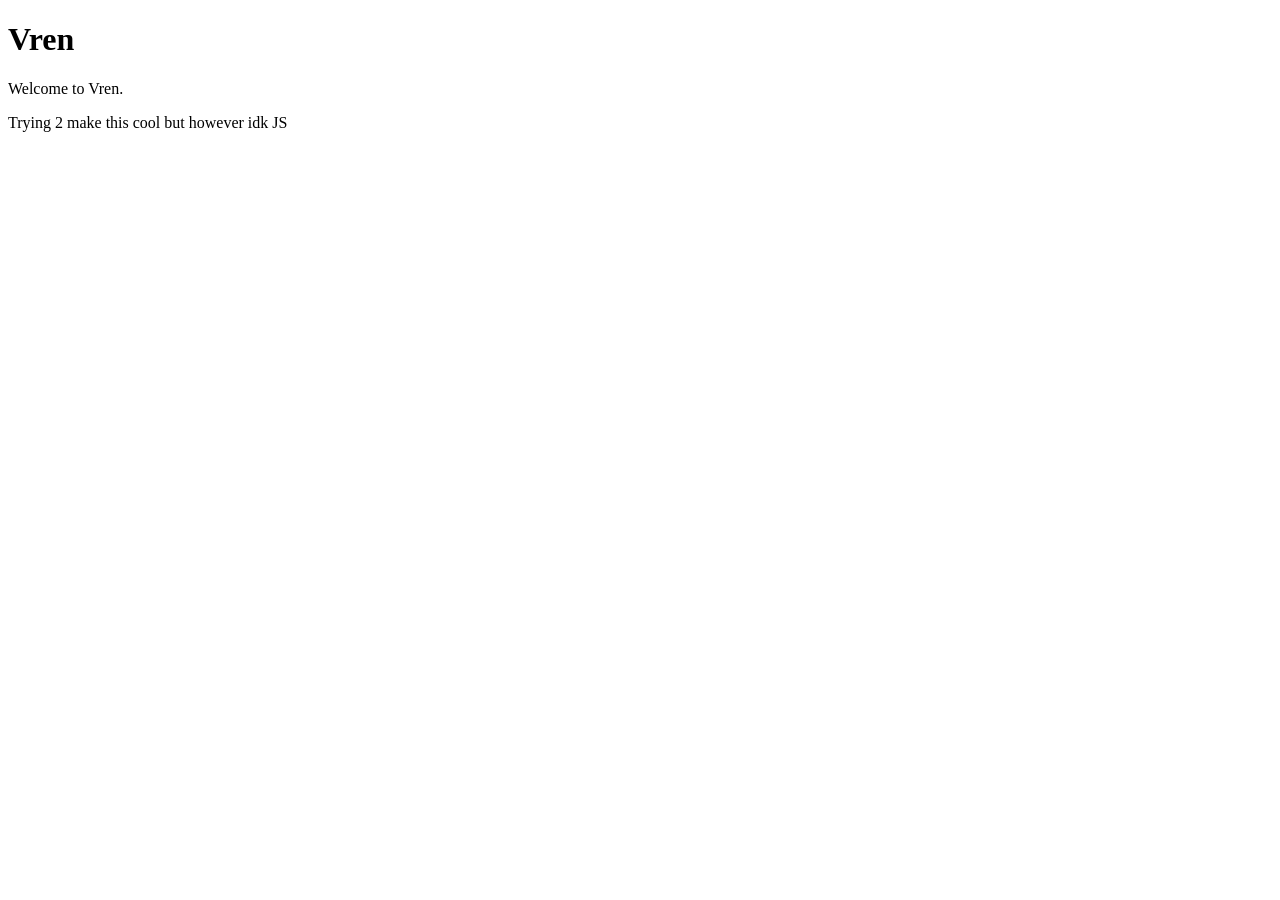
<file: index.html>
<!DOCTYPE html>
<html lang="en">
<head>
    <meta charset="UTF-8">
    <title>Vren</title>
</head>
<body>

<h1>Vren</h1>
<p>Welcome to Vren.</p>



Trying 2 make this cool but however idk JS
</body>
</html>
</file>
